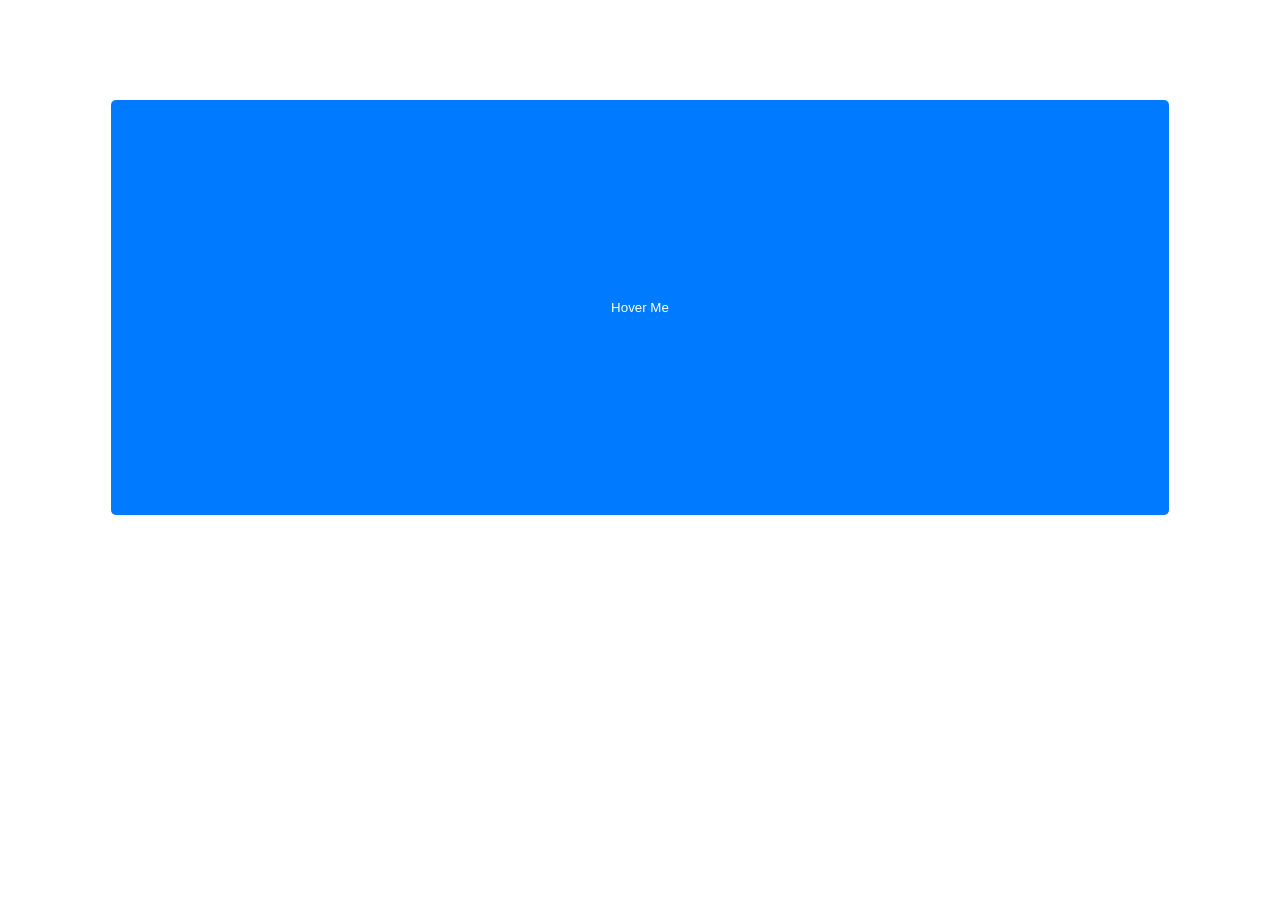
<file: buttonHover.html>
<!DOCTYPE html>
<html lang="en">
<head>
<meta charset="UTF-8">
<meta name="viewport" content="width=device-width, initial-scale=1.0">
<title>Hover Button</title>
<link rel="stylesheet" type="text/css" href="style.css">
</head>
<body>

<div class="container">
    <button class="button" id="hoverButton">Hover Me</button>
    <div class="hover-text" id="hoverText"></div>
</div>

<script src="script.js"></script>

</body>
</html>
</file>
<file: style.css>
.container {
    text-align: center;
    margin-top: 100px;
}

.button {
    padding: 200px 500px;
    background-color: #007bff;
    color: #fff;
    border: none;
    border-radius: 5px;
    cursor: pointer;
    transition: background-color 0.3s;
}

.button:hover {
    background-color: #0056b3;
}

.hover-text {
    font-size: 18px;
    margin-top: 10px;
}
</file>
